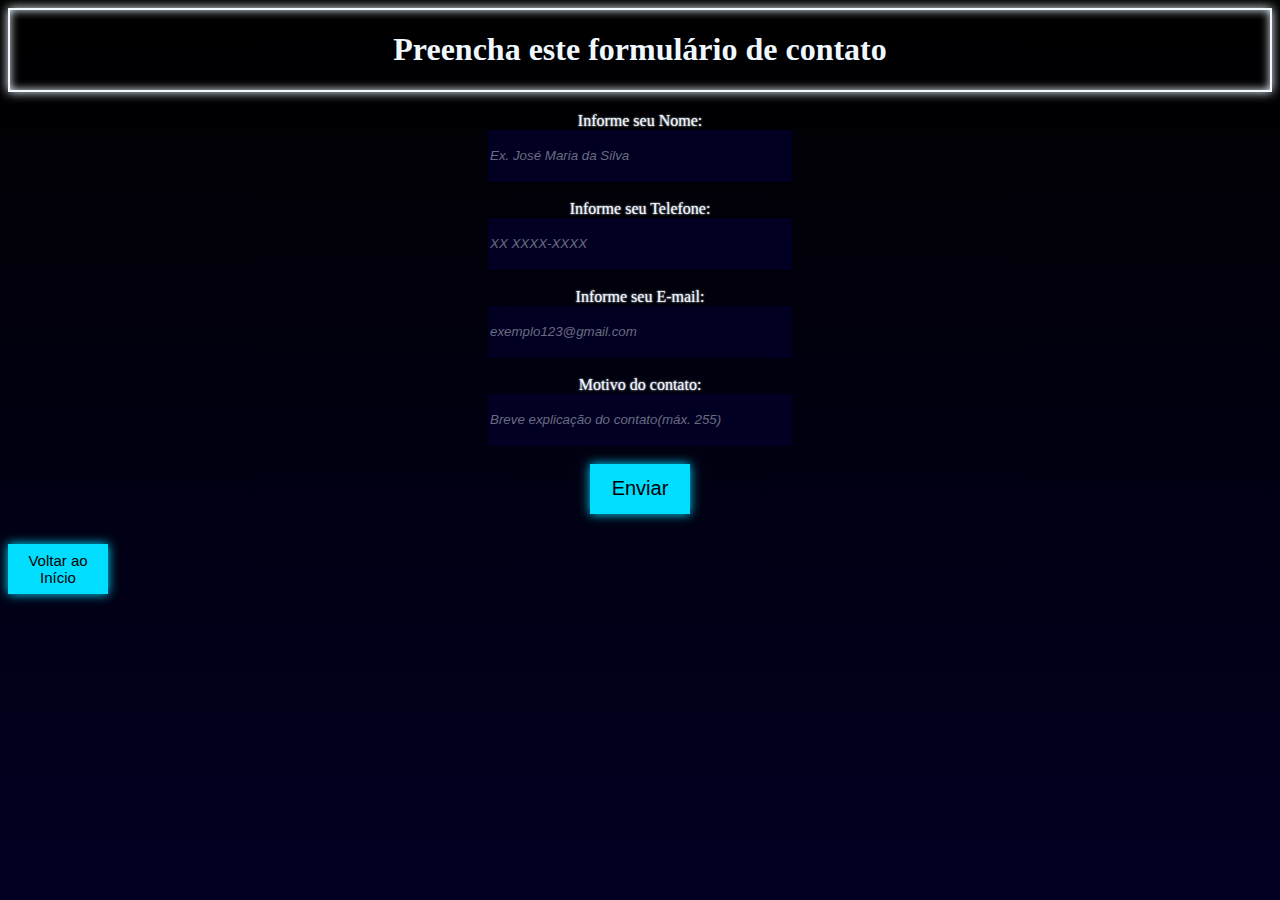
<file: FormContato.html>
<!DOCTYPE html>
<html lang="pt-br">
<head>
    <meta charset="UTF-8">
    <meta name="viewport" content="width=device-width, initial-scale=1.0">
    <title>Contato</title>
    <link rel="stylesheet" href="contato.css">
</head>
<body>
    <div id="primeirotexto">
    <h1>Preencha este formulário de contato</h1>
    </div>
    <div id="formulario">
     <form action="backend_portifolio.php"
     method="post">
        <label>Informe seu Nome:</label><br>
        <input type="text" id="nome" name="nome" placeholder="Ex. José Maria da Silva" required>
        <br>
        <br>
        <label>Informe seu Telefone:</label><br>
        <input type="int" id="telefone" name="telefone" placeholder="XX XXXX-XXXX" required>
        <br>
        <br>
        <label>Informe seu E-mail:</label><br>
        <input type="email" id="email" name="email" placeholder="exemplo123@gmail.com" required>
        <br>
        <br>
        <label>Motivo do contato:</label><br>
        <input type="text" id="motivo" name="motivo" maxlength="255" placeholder="Breve explicação do contato(máx. 255)" required>
        <br><br>
        <button type="submit">Enviar</button>
        </form>
    </div>
    <footer>
        <button id="voltar" onclick="window.location.href='index.html'">Voltar ao Início</button>
    </footer>
</body>
</html>
</file>
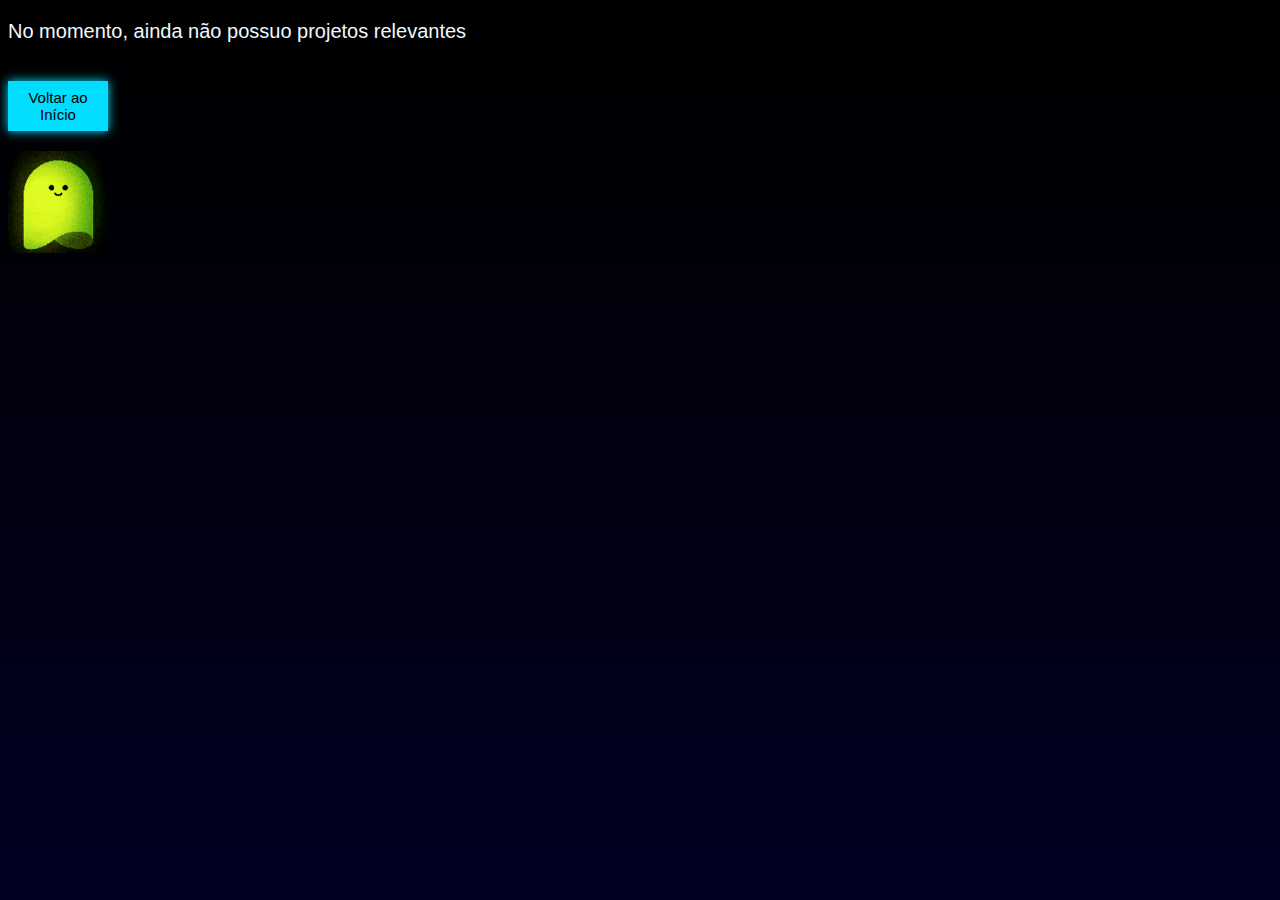
<file: projetos.html>
<!DOCTYPE html>
<html lang="pt-br">
<head>
    <meta charset="UTF-8">
    <meta name="viewport" content="width=device-width, initial-scale=1.0">
    <title>Projetos</title>
    <link rel="stylesheet" href="projetos.css">
</head>
<body>
    <p>No momento, ainda não possuo projetos relevantes</p>
    <br>
    <a href="index.html"><button>Voltar ao Início</button></a>
    <footer><img src="outros/fantasma.gif"></footer>

</body>
</html>
</file>
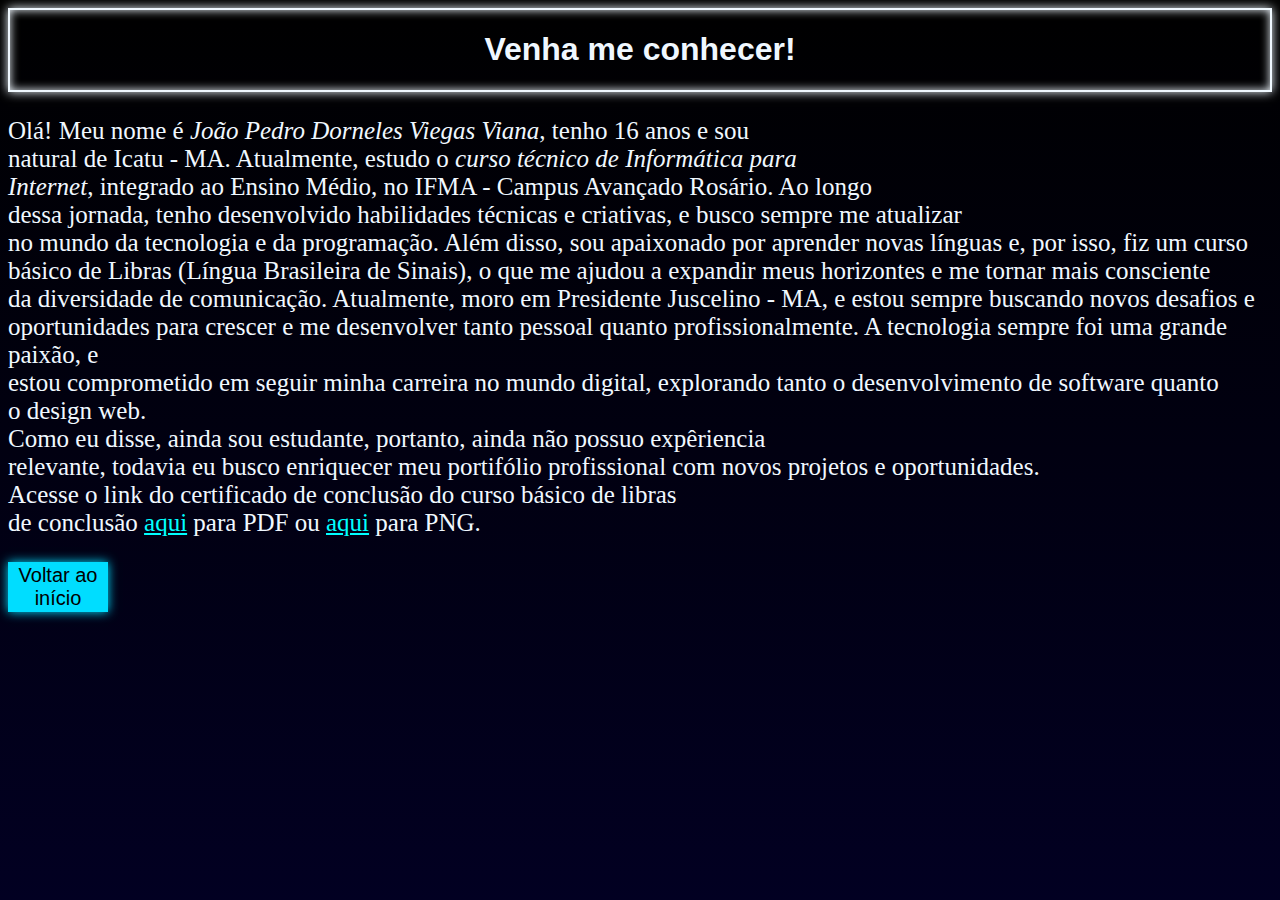
<file: Sobre.Mim.html>
<!DOCTYPE html>
<html lang="pt-br">
<head>
    <meta charset="UTF-8">
    <meta name="viewport" content="width=device-width, initial-scale=1.0">
    <title>Sobre</title>
    <link rel="stylesheet" href="sobre.css">
</head>
<body>
    <div  id="textoprincipal">
    <h1>Venha me conhecer!</h1>
    </div>
    <div id="paragrafo">
    <p>Olá! Meu nome é <i>João Pedro Dorneles Viegas Viana</i>, tenho 16 anos e sou<br>
        natural de Icatu - MA. Atualmente, estudo o <i>curso técnico de Informática para<br>
        Internet</i>, integrado ao Ensino Médio, no IFMA - Campus Avançado Rosário. Ao longo<br>
        dessa jornada, tenho desenvolvido habilidades técnicas e criativas, e busco sempre me atualizar<br>
        no mundo da tecnologia e da programação.
        Além disso, sou apaixonado por aprender novas línguas e, por isso, fiz um curso básico de Libras (Língua Brasileira de Sinais), o que me ajudou a expandir meus horizontes e me tornar mais consciente<br>
        da diversidade de comunicação.
        Atualmente, moro em Presidente Juscelino - MA, e estou sempre buscando novos desafios e oportunidades para
        crescer e me desenvolver tanto pessoal quanto profissionalmente. A tecnologia sempre foi uma grande paixão, e<br>
        estou comprometido em seguir minha carreira no mundo digital, explorando tanto o desenvolvimento de software quanto<br>
        o design web.<br>
        Como eu disse, ainda sou estudante, portanto, ainda não possuo expêriencia<br>
        relevante, todavia eu busco enriquecer meu portifólio profissional com novos projetos e oportunidades.<br>
        Acesse o link do certificado de conclusão do curso básico de libras<br>
        de conclusão <a href="outros/Certificado libras.pdf" target="_blank">aqui</a> para PDF ou <a href="outros/Captura de tela 2025-01-09 213531.png" target="_blank">aqui</a> para PNG.<br>
    </p>
    </div>
    <a href="index.html"><button>Voltar ao início</button></a>

</body>
</html>
</file>
<file: contato.css>
body{
    background: linear-gradient(#000000, #020022) ;
    background-attachment: fixed;
}    
#primeirotexto{
    text-align: center;
    color: aliceblue;
    border: 2px solid aliceblue;
    box-shadow: 0 0 10px aliceblue, inset 0 0 10px aliceblue;
}
#formulario{
    text-align: center;
    margin-top: 20px;
}
label{
    color: aliceblue;
    text-shadow: 0 0 2px aliceblue;
}
input{
    border: none;
    background-color: #020022;
    width: 300px;
    height: 50px;
    transition: all 0.3s ease;
    color: aliceblue;
   
}
input::placeholder{
    color: rgba(240, 248, 255, 0.434);
    font-style: italic;
}
input:focus{
    border-color: #060140;
    background-color: #060140;
    outline: none;
    transform:scale(1.05);
    box-shadow: 0 0 10px 2px #020022;
    color: aliceblue;
}
button{
    background-color: #00ddff;
    border: none;
    box-shadow: 0 0 10px #00ddff;
    width: 100px;
    height: 50px;
    font-size: 20px;
    font-family: Arial, Helvetica, sans-serif;
    cursor: pointer;
    transition: background-color 0.3s ease, transform 0.3s ease;
    bottom:hover
}
button:hover{
    background-color: aqua;
    transform: scale(1.1)
}
#voltar{
    font-size: 15px;
    margin-bottom: none;
    margin-top: 30px;
}
</file>
<file: projetos.css>
body{
    background: linear-gradient(#000000, #020022);
    background-attachment: fixed;
}
p{
    color: aliceblue;
    font-family: Arial, Helvetica, sans-serif;
    font-size: 20px;
}
button{
    background-color: #00ddff;
    border: none;
    box-shadow: 0 0 10px #00ddff;
    width: 100px;
    height: 50px;
    transition: background-color 0.3s ease, transform 0.3s;
    font-size: 15px;
    margin-bottom: 20px

}
button:hover{
    background-color: aqua;
    transform: scale(1.1)
}
img{
    width: 100px;
}
</file>
<file: sobre.css>
body{
    background: linear-gradient(#000000, #020022);
    background-attachment: fixed;
}
#textoprincipal{
    color: aliceblue;
    text-align: center;
    border: 2px solid aliceblue;
    box-shadow: 0 0 10px aliceblue, inset 0 0 10px aliceblue;
    font-family: Arial, Helvetica, sans-serif;
}
#paragrafo{
    color: aliceblue;
    font-size: 25px;
}
a{
    color: aqua
}
a:hover{
    color: yellow;
}
a:visited{
    color: darkblue;
}
button{
    background-color: #00ddff;
    border: none;
    box-shadow: 0 0 10px #00ddff;
    width: 100px;
    height: 50px;
    font-size: 20px;
    font-family: Arial, Helvetica, sans-serif;
    cursor: pointer;
    transition: background-color 0.3s ease, transform 0.3s ease;
    bottom:hover
}
button:hover{
    background-color: aqua;
    transform: scale(1.1)
}
</file>
